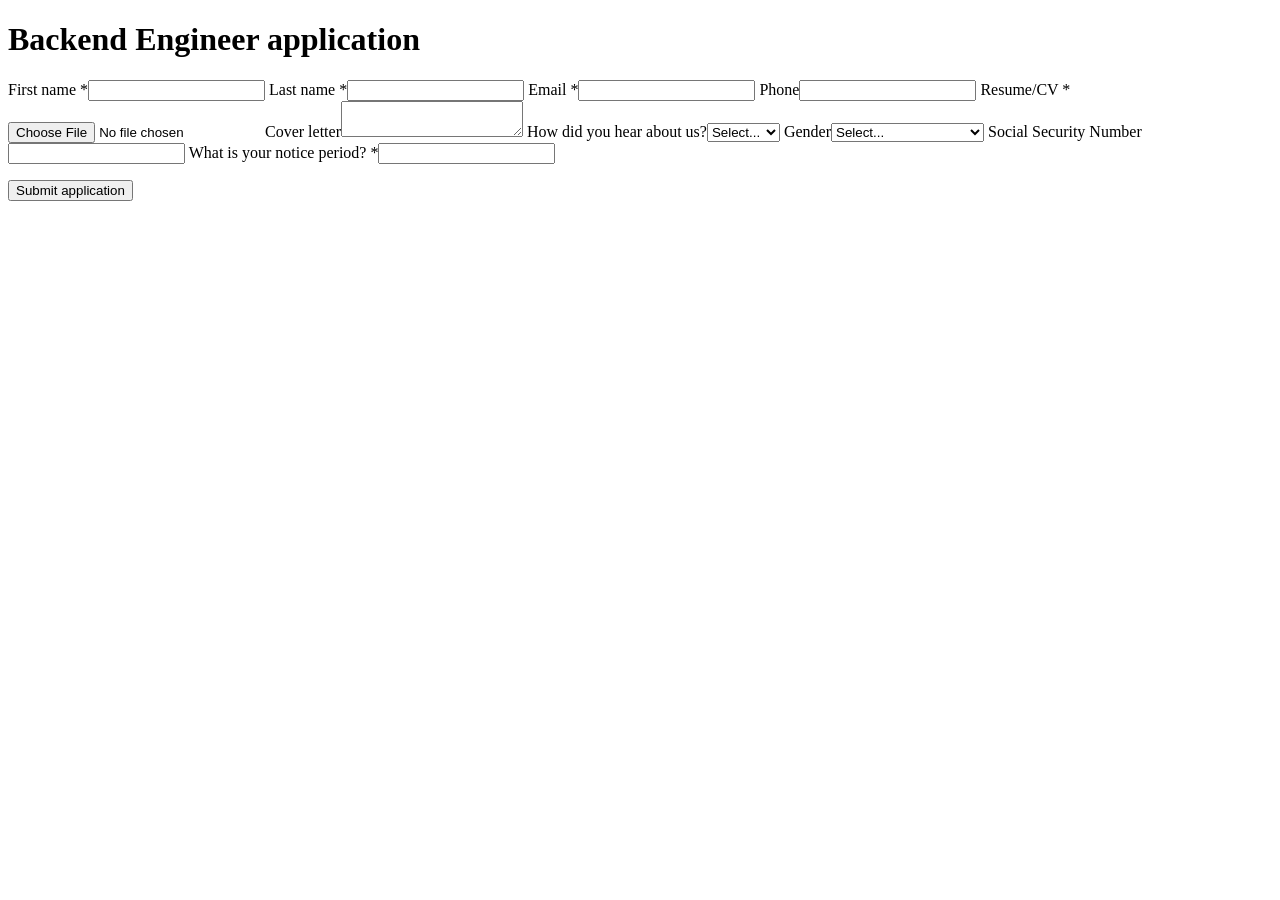
<file: multi_ai_agent/tests/job_sites/ats_apply.html>
<!doctype html><html><head><title>Apply - Backend Engineer - Globex</title></head><body>
<h1>Backend Engineer application</h1>
<form id="f">
<label for="fn">First name *</label><input id="fn" name="first_name" required>
<label for="ln">Last name *</label><input id="ln" name="last_name" required>
<label for="em">Email *</label><input id="em" name="email" type="email" required>
<label for="ph">Phone</label><input id="ph" name="phone" type="tel">
<label for="cv">Resume/CV *</label><input id="cv" name="resume" type="file" required>
<label for="cl">Cover letter</label><textarea id="cl" name="cover_letter"></textarea>
<label for="src">How did you hear about us?</label><select id="src" name="source"><option value="">Select...</option><option>LinkedIn</option><option>Referral</option><option>Other</option></select>
<label for="g">Gender</label><select id="g" name="gender"><option value="">Select...</option><option>Male</option><option>Female</option><option>Decline to self-identify</option></select>
<label for="ssn">Social Security Number</label><input id="ssn" name="ssn">
<label for="np">What is your notice period? *</label><input id="np" name="notice" required>
<p role="alert" id="err"></p>
<button type="button" id="sub">Submit application</button>
</form>
<script>
document.getElementById('sub').onclick = async () => {
  const f = document.getElementById('f');
  const missing = [...f.querySelectorAll('[required]')].filter((el) => el.type === 'file' ? !el.files.length : !el.value.trim());
  if (missing.length) { missing.forEach((el) => el.setAttribute('aria-invalid', 'true')); err.textContent = 'Please fill in the required fields'; return; }
  const data = { site: 'ats' };
  for (const el of f.elements) if (el.name) data[el.name] = el.type === 'file' ? el.files[0].name : el.value;
  await fetch('/record', { method: 'POST', body: JSON.stringify(data) });
  document.body.innerHTML = '<h1>Thank you for applying!</h1><p>We have received your application.</p>';
};
</script></body></html>
</file>
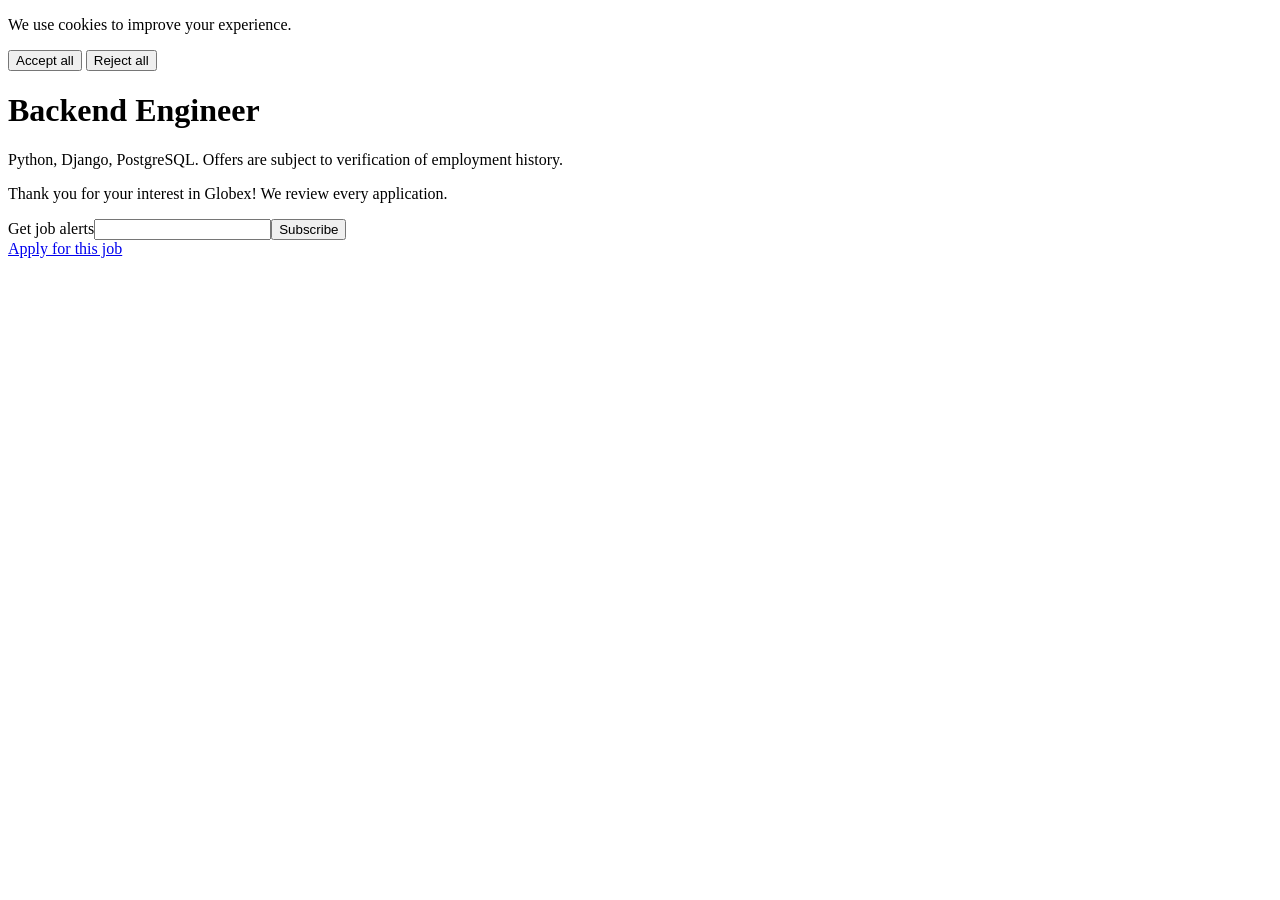
<file: multi_ai_agent/tests/job_sites/ats_job.html>
<!doctype html><html><head><title>Backend Engineer - Globex Careers</title><style>.hidden{display:none}</style></head><body>
<div role="dialog" id="cookies"><p>We use cookies to improve your experience.</p>
  <button onclick="document.getElementById('cookies').remove()">Accept all</button>
  <button onclick="localStorage.setItem('cookies','rejected');document.getElementById('cookies').remove()">Reject all</button></div>
<h1>Backend Engineer</h1>
<p>Python, Django, PostgreSQL. Offers are subject to verification of employment history.</p>
<p>Thank you for your interest in Globex! We review every application.</p>
<form action="/ats/subscribe"><label for="nl">Get job alerts</label><input id="nl" type="email"><button type="button">Subscribe</button></form>
<a href="/ats/login?job=222">Apply for this job</a>
</body></html>
</file>
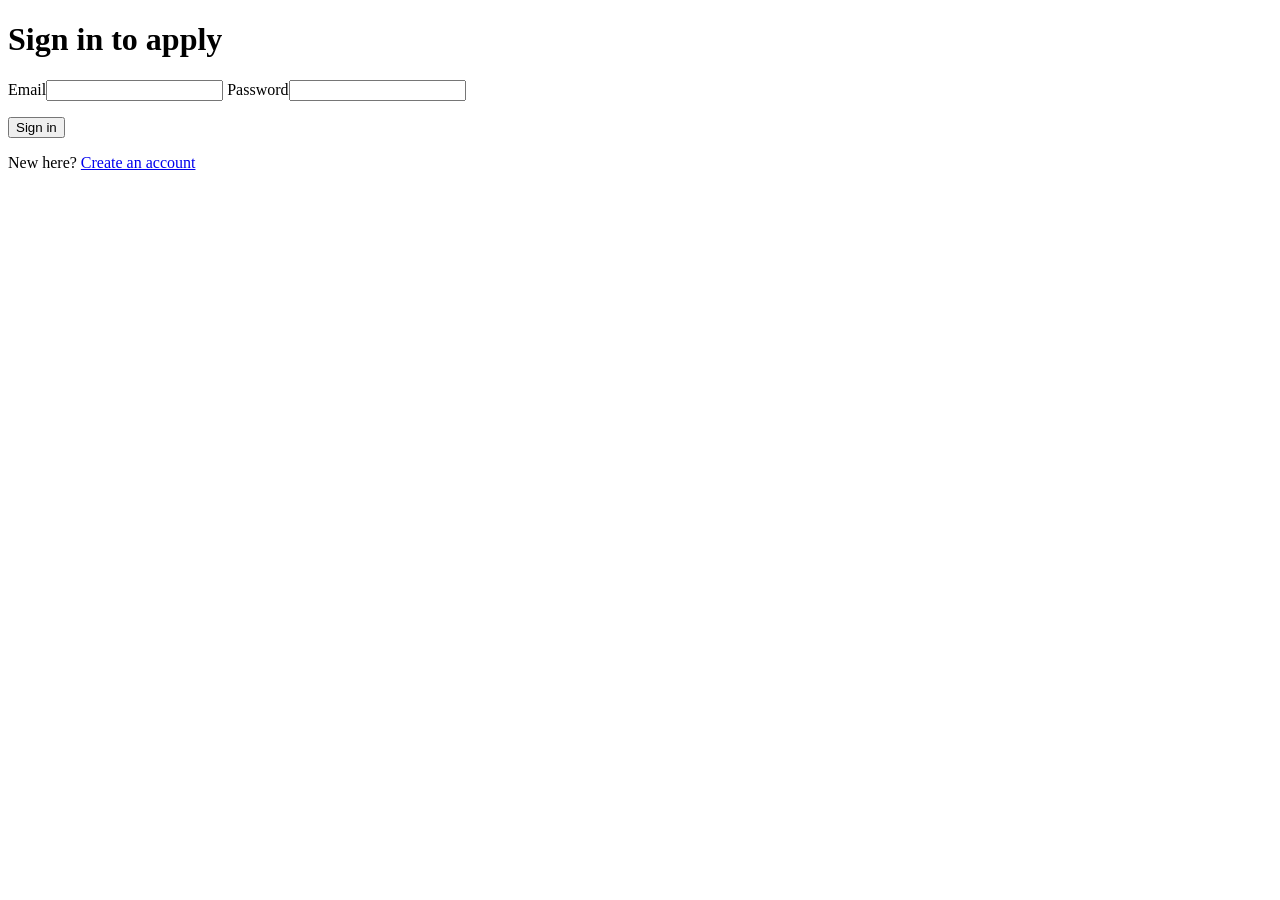
<file: multi_ai_agent/tests/job_sites/ats_login.html>
<!doctype html><html><head><title>Sign in - Globex Careers</title></head><body>
<h1>Sign in to apply</h1>
<label for="u">Email</label><input id="u" type="email">
<label for="p">Password</label><input id="p" type="password">
<p role="alert" id="err"></p>
<button id="go">Sign in</button>
<p>New here? <a href="/ats/signup">Create an account</a></p>
<script>
document.getElementById('go').onclick = () => {
  const acct = JSON.parse(localStorage.getItem('acct') || 'null');
  if (acct && acct.email === u.value && acct.password === p.value && acct.verified) location.href = '/ats/apply/222';
  else document.getElementById('err').textContent = 'Wrong email or password';
};
</script></body></html>
</file>
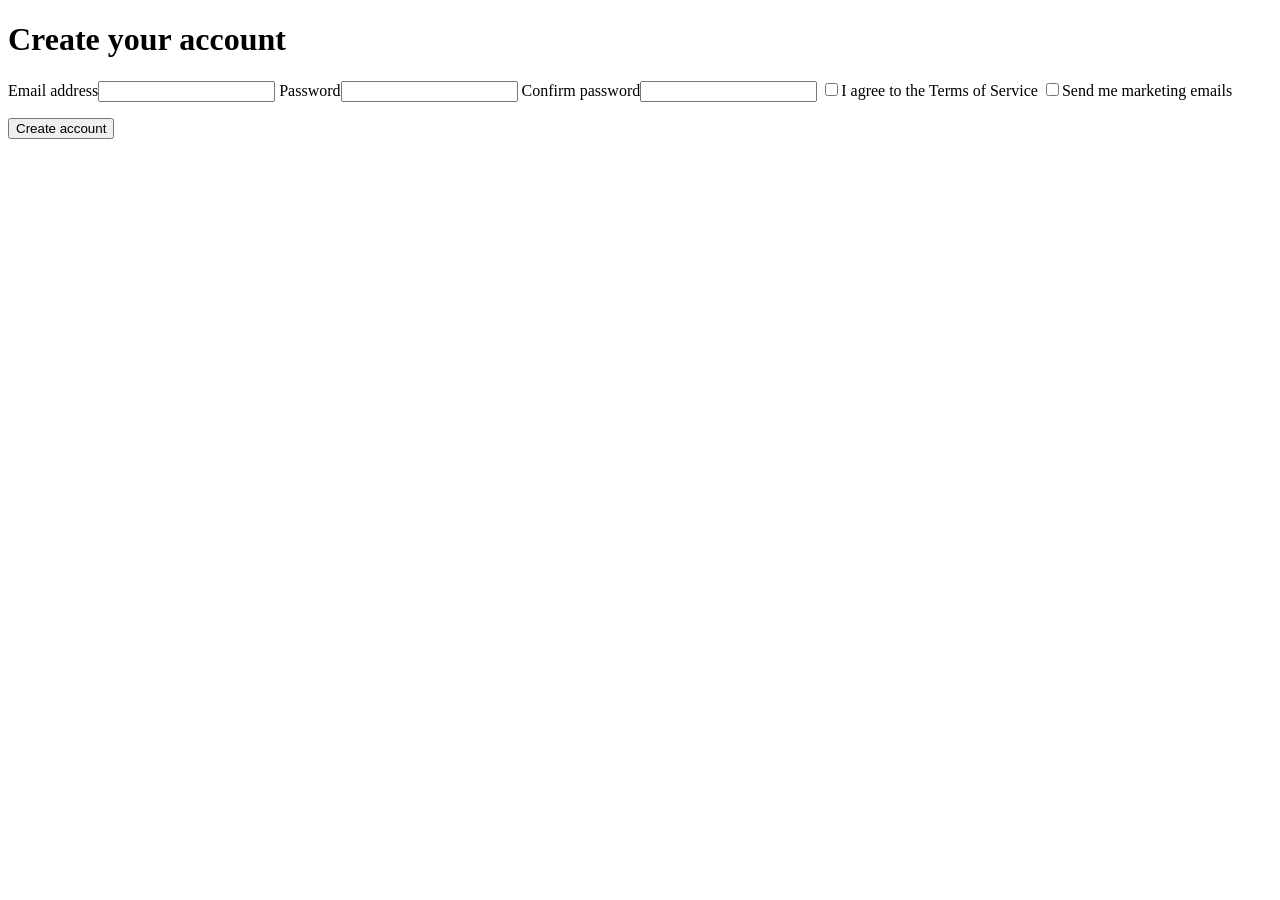
<file: multi_ai_agent/tests/job_sites/ats_signup.html>
<!doctype html><html><head><title>Create account - Globex Careers</title></head><body>
<h1>Create your account</h1>
<label for="e">Email address</label><input id="e" type="email" required>
<label for="p1">Password</label><input id="p1" type="password" required>
<label for="p2">Confirm password</label><input id="p2" type="password" required>
<input type="checkbox" id="terms" required><label for="terms">I agree to the Terms of Service</label>
<input type="checkbox" id="mkt"><label for="mkt">Send me marketing emails</label>
<p role="alert" id="err"></p>
<button id="create">Create account</button>
<script>
document.getElementById('create').onclick = async () => {
  if (!e.value || !p1.value || p1.value !== p2.value || !terms.checked) { err.textContent = 'Please complete all fields'; return; }
  localStorage.setItem('acct', JSON.stringify({ email: e.value, password: p1.value, verified: false }));
  await fetch('/record', { method: 'POST', body: JSON.stringify({ site: 'signup', email: e.value, password_len: p1.value.length, marketing: mkt.checked }) });
  location.href = '/ats/verify';
};
</script></body></html>
</file>
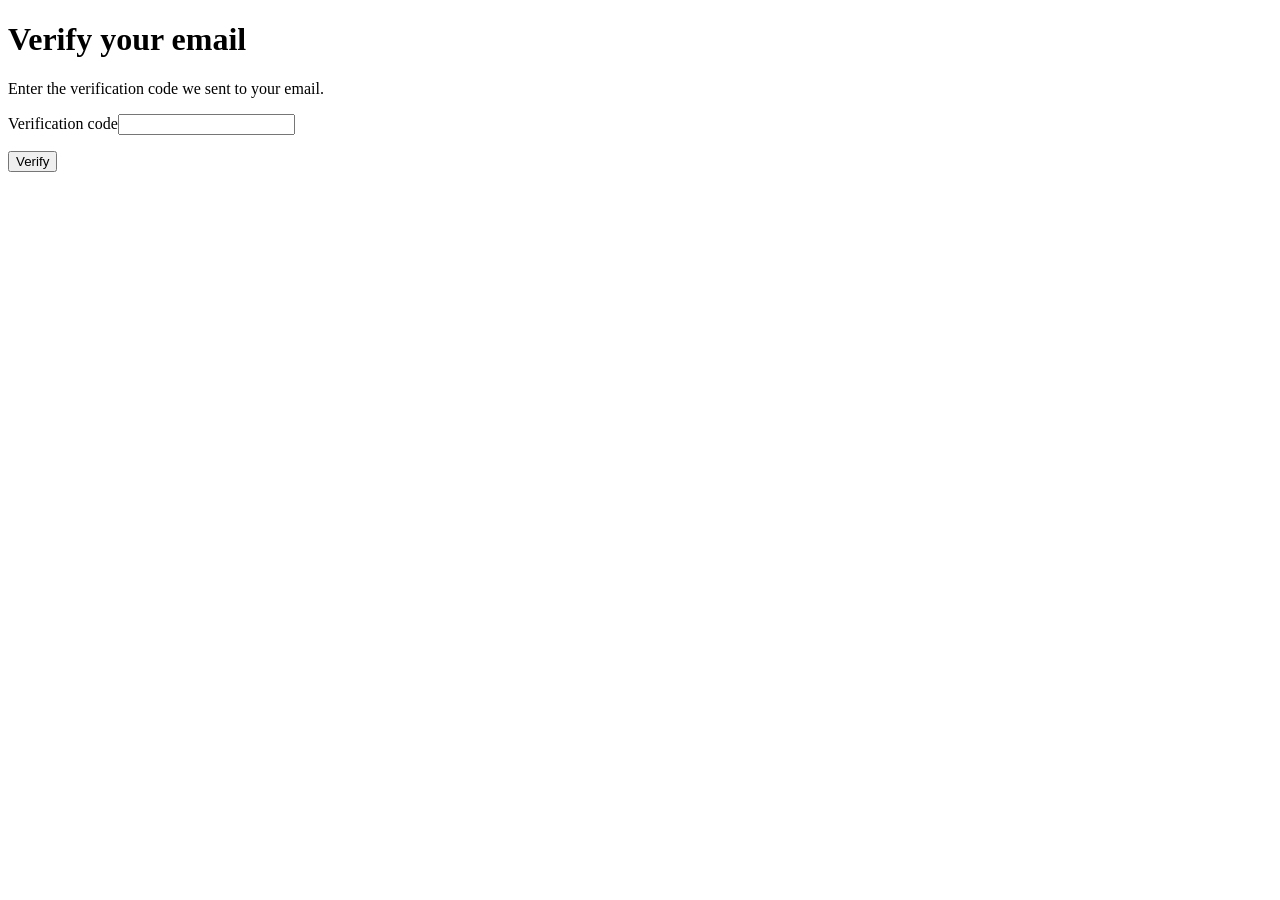
<file: multi_ai_agent/tests/job_sites/ats_verify.html>
<!doctype html><html><head><title>Verify your email - Globex Careers</title></head><body>
<h1>Verify your email</h1><p>Enter the verification code we sent to your email.</p>
<label for="c">Verification code</label><input id="c" type="text">
<p role="alert" id="err"></p>
<button id="v">Verify</button>
<script>
document.getElementById('v').onclick = () => {
  if (c.value !== '123456') { err.textContent = 'Invalid code'; return; }
  const a = JSON.parse(localStorage.getItem('acct')); a.verified = true; localStorage.setItem('acct', JSON.stringify(a));
  location.href = '/ats/login?job=222';
};
</script></body></html>
</file>
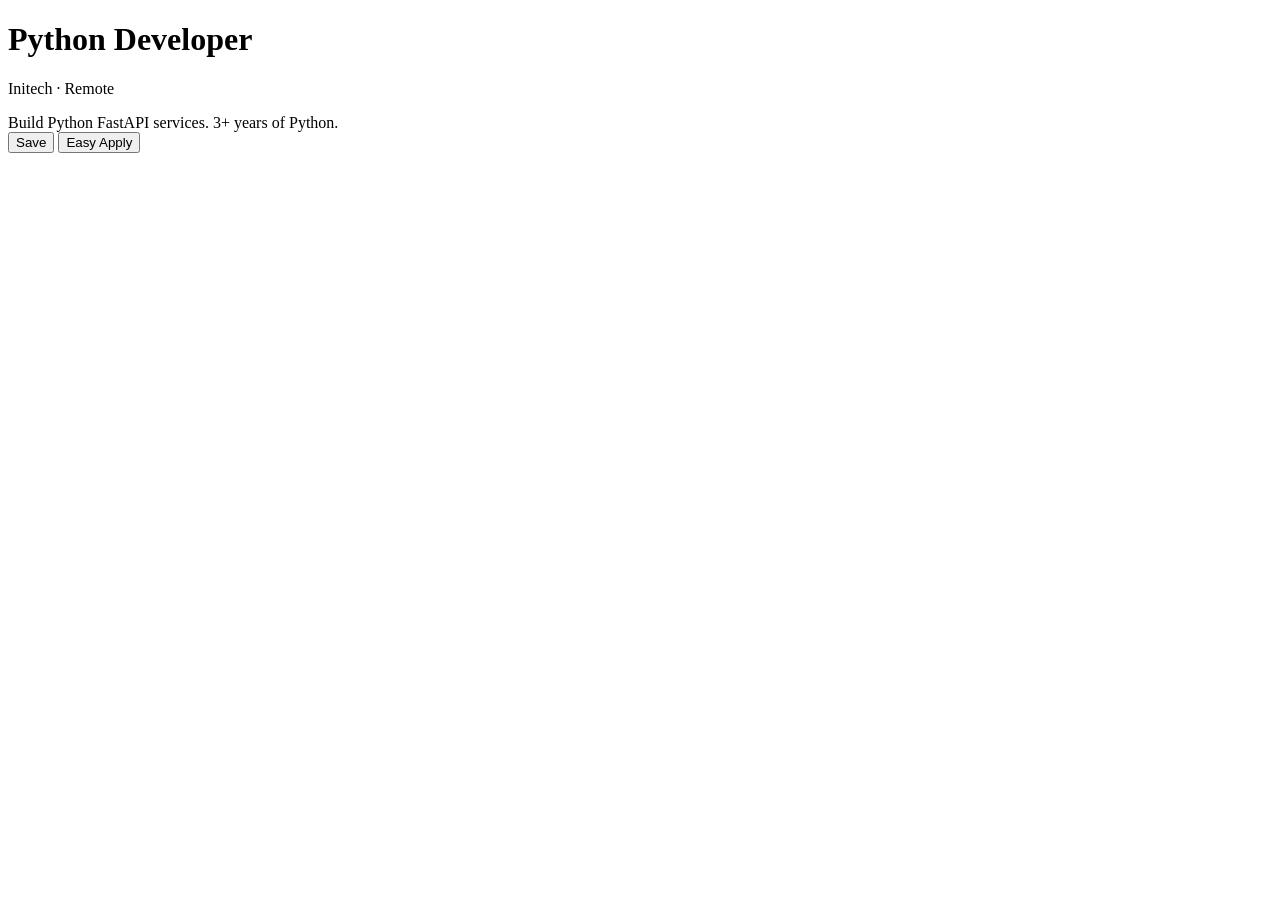
<file: multi_ai_agent/tests/job_sites/easy_apply.html>
<!doctype html><html><head><title>Python Developer | Initech | LinkedIn</title>
<style>.hidden{display:none} .vh{position:absolute;opacity:0;width:1px;height:1px}</style></head><body>
<main><h1>Python Developer</h1><p>Initech · Remote</p>
<div class="jobs-description__content">Build Python FastAPI services. 3+ years of Python.</div>
<button aria-label="Save Python Developer">Save</button>
<button id="ea" aria-label="Easy Apply to Python Developer at Initech">Easy Apply</button></main>
<div id="modal" role="dialog" class="hidden" aria-label="Apply to Initech">
  <h2>Apply to Initech</h2><div id="step"></div>
  <p role="alert" id="err" class="hidden"></p>
  <button id="dismiss" aria-label="Dismiss">✕</button>
  <button id="next">Next</button>
</div>
<script>
const steps = [
  `<h3>Contact info</h3>
   <label for="em">Email address</label><select id="em" required><option>Select an option</option><option selected>ada@example.com</option></select>
   <label for="cc">Phone country code</label><select id="cc" required><option>Select an option</option><option>India (+91)</option><option>United States (+1)</option></select>
   <label for="ph">Mobile phone number</label><input id="ph" type="text" required>`,
  `<h3>Resume</h3><label for="cv">Upload resume</label><input id="cv" type="file" class="vh" required>`,
  `<h3>Additional questions</h3>
   <label for="yrs">How many years of work experience do you have with Python?</label><input id="yrs" type="text" required>
   <fieldset><legend>Are you legally authorized to work in the United States?</legend>
     <input type="radio" name="auth" id="a1" value="Yes" class="vh" required><label for="a1">Yes</label>
     <input type="radio" name="auth" id="a2" value="No" class="vh"><label for="a2">No</label></fieldset>
   <label for="sal">Expected salary (USD)</label><input id="sal" type="text" required>`,
  `<h3>Review your application</h3><p>Check your answers.</p>`,
];
let i = -1;
const data = {};
function show() {
  document.getElementById('step').innerHTML = steps[i];
  document.getElementById('next').textContent = i === steps.length - 1 ? 'Submit application' : i === steps.length - 2 ? 'Review' : 'Next';
}
document.getElementById('ea').onclick = () => { i = 0; document.getElementById('modal').classList.remove('hidden'); show(); };
document.getElementById('next').onclick = async () => {
  const err = document.getElementById('err');
  const bad = [...document.querySelectorAll('#step [required]')].filter((el) => {
    if (el.type === 'radio') return !document.querySelector(`input[name="${el.name}"]:checked`);
    if (el.type === 'file') return !el.files.length;
    if (el.tagName === 'SELECT') return el.selectedIndex === 0;
    return !el.value.trim();
  });
  document.querySelectorAll('#step [aria-invalid]').forEach((el) => el.removeAttribute('aria-invalid'));
  if (bad.length) { bad.forEach((el) => el.setAttribute('aria-invalid', 'true')); err.textContent = 'Please enter a valid answer'; err.classList.remove('hidden'); return; }
  err.classList.add('hidden');
  for (const el of document.querySelectorAll('#step input, #step select')) {
    if (el.type === 'radio') { if (el.checked) data[el.name] = el.value; }
    else if (el.type === 'file') data[el.id] = el.files[0].name;
    else data[el.id] = el.tagName === 'SELECT' ? el.options[el.selectedIndex].text : el.value;
  }
  if (i === steps.length - 1) {
    await fetch('/record', { method: 'POST', body: JSON.stringify({ site: 'linkedin', ...data }) });
    document.getElementById('step').innerHTML = '<h3>Your application was sent to Initech</h3>';
    document.getElementById('next').textContent = 'Done';
    i = 99;
    return;
  }
  if (i === 99) { document.getElementById('modal').classList.add('hidden'); return; }
  i++; show();
};
</script></body></html>
</file>
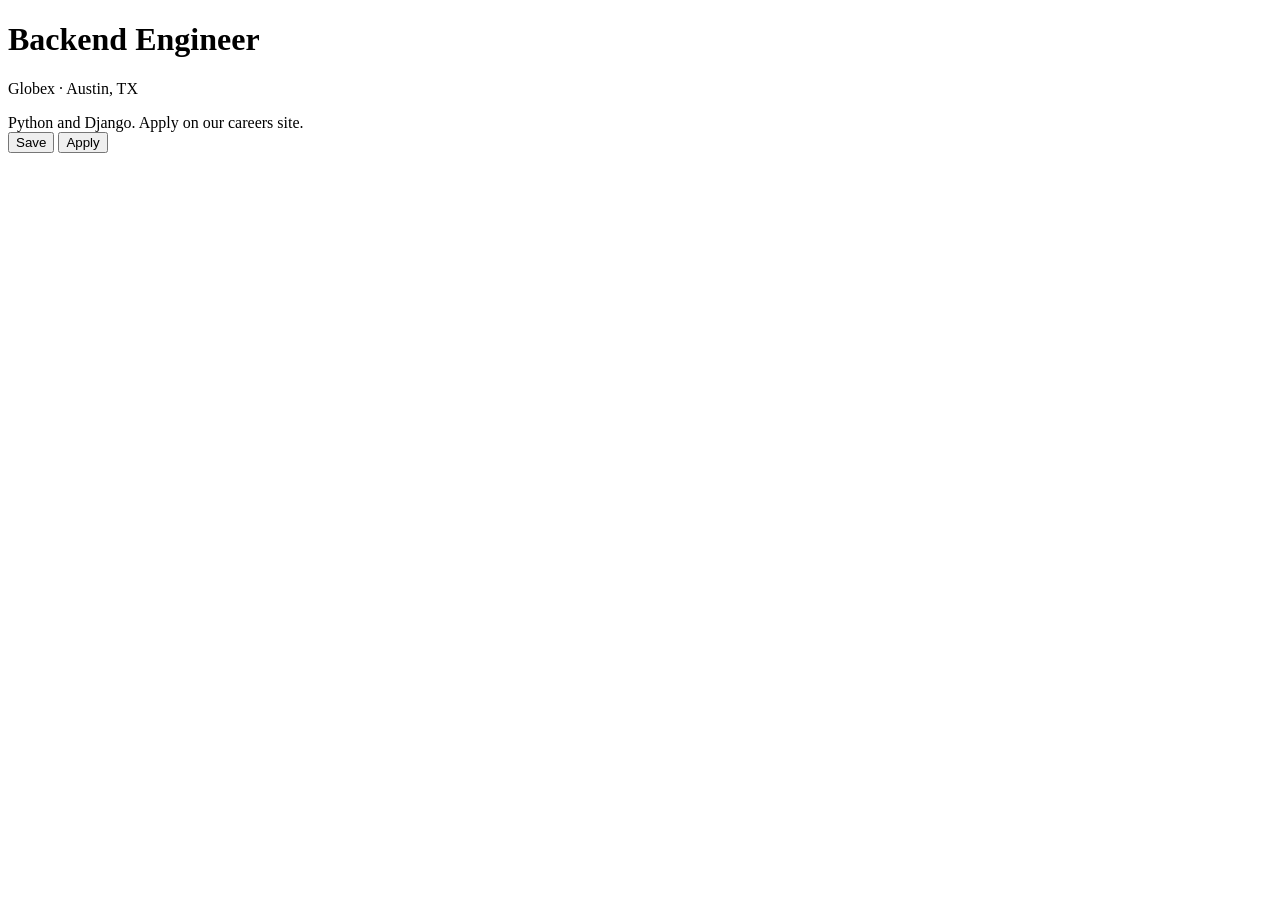
<file: multi_ai_agent/tests/job_sites/external_job.html>
<!doctype html><html><head><title>Backend Engineer | Globex | LinkedIn</title></head><body>
<main><h1>Backend Engineer</h1><p>Globex · Austin, TX</p>
<div class="jobs-description__content">Python and Django. Apply on our careers site.</div>
<button aria-label="Save Backend Engineer">Save</button>
<button id="apply" aria-label="Apply to Backend Engineer on company website">Apply</button></main>
<script>document.getElementById('apply').onclick = () => window.open(`http://localhost:${location.port}/ats/job/222`, '_blank');</script>
</body></html>
</file>
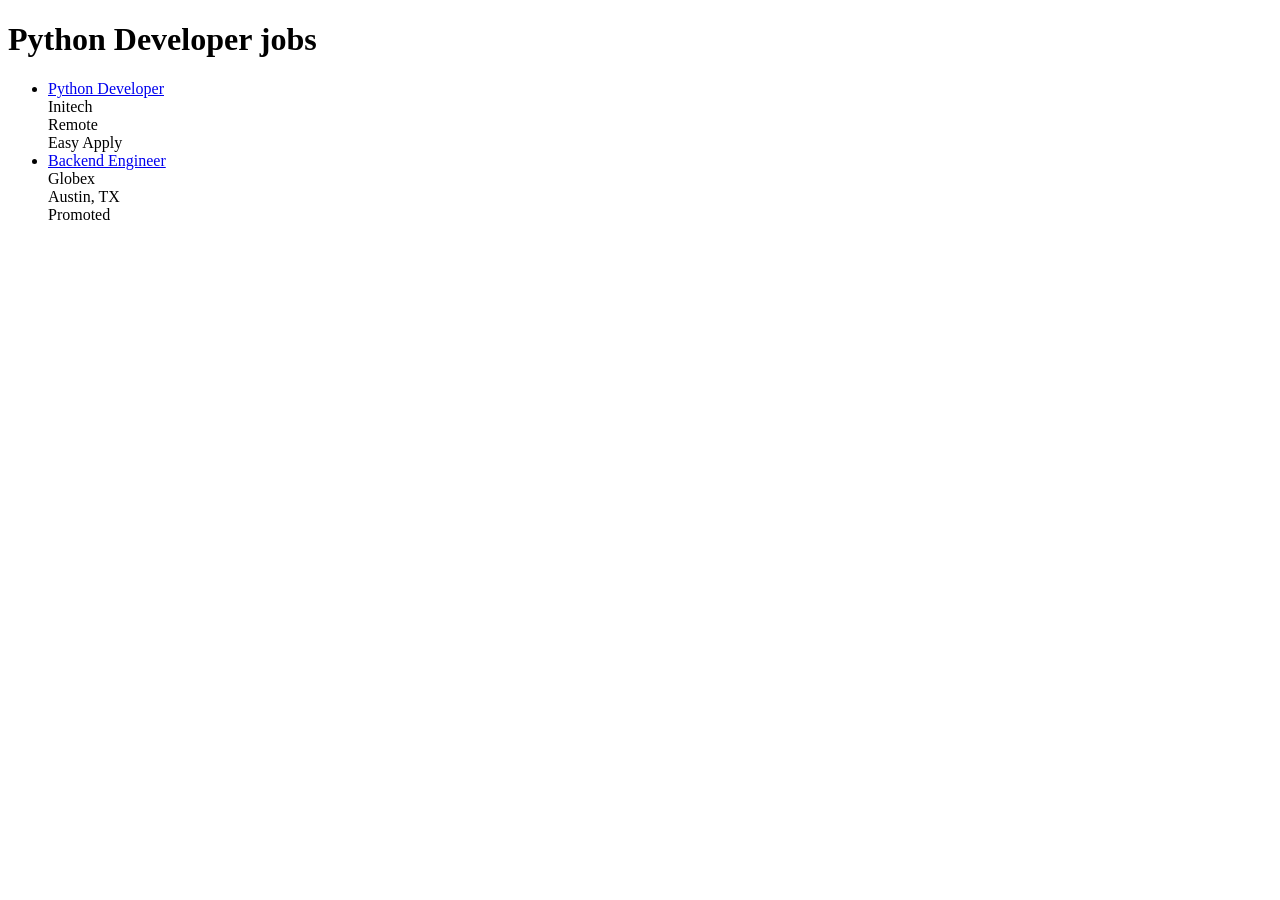
<file: multi_ai_agent/tests/job_sites/search.html>
<!doctype html><html><head><title>Jobs | LinkedIn</title></head><body>
<h1>Python Developer jobs</h1>
<ul class="jobs-search-results-list">
  <li><a href="/jobs/view/111/">Python Developer</a><div>Initech</div><div>Remote</div><span>Easy Apply</span></li>
  <li><a href="/jobs/view/222/">Backend Engineer</a><div>Globex</div><div>Austin, TX</div><span>Promoted</span></li>
</ul></body></html>
</file>
